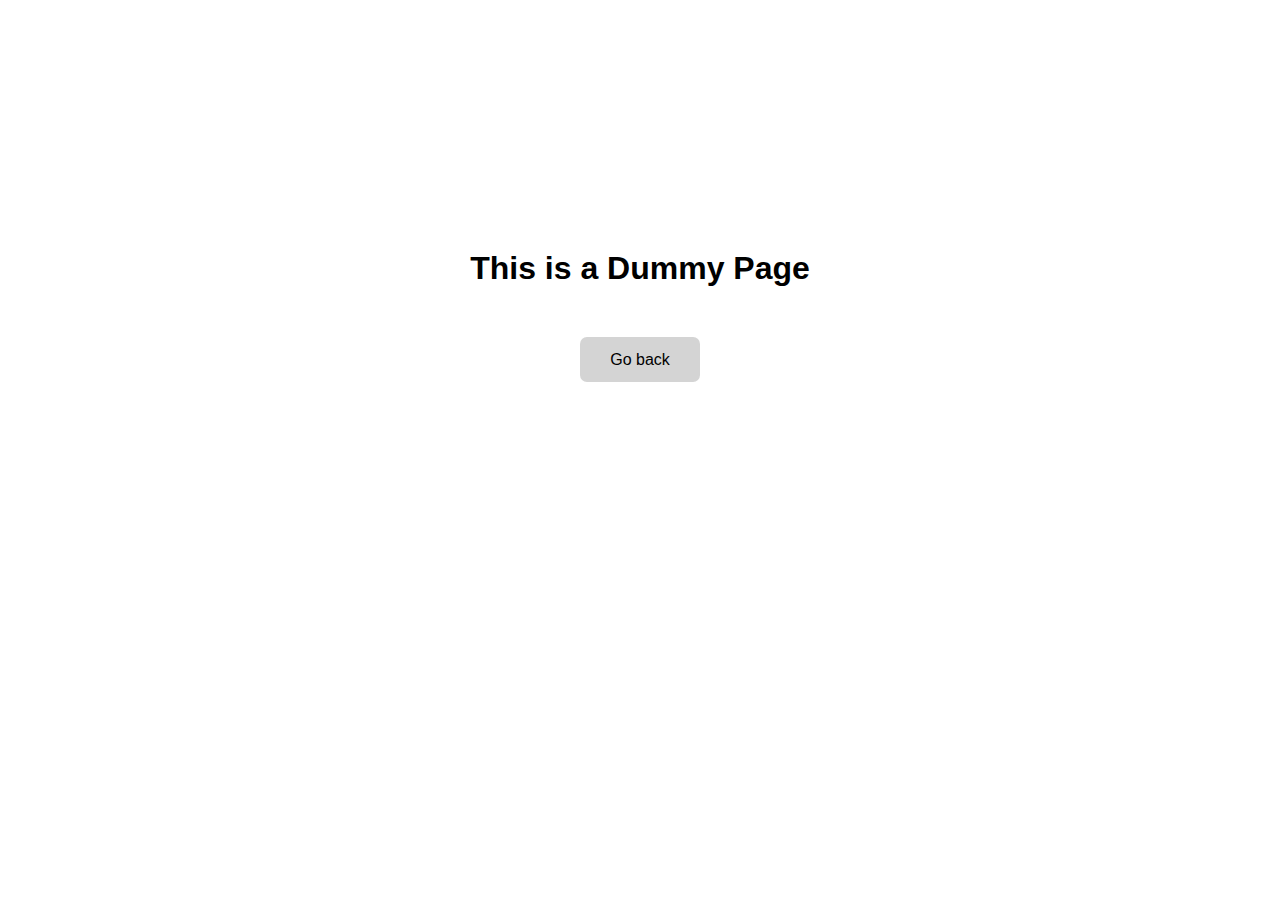
<file: dummy.html>
<!DOCTYPE html>
<html lang="en">

<head>
    <meta charset="UTF-8">
    <meta http-equiv="X-UA-Compatible" content="IE=edge">
    <meta name="viewport" content="width=device-width, initial-scale=1.0">
    <title>YouTube - Dummy Page</title>

    <link rel="apple-touch-icon" sizes="180x180" href="./favicon_io/apple-touch-icon.png">
    <link rel="icon" type="image/png" sizes="32x32" href="./favicon_io/favicon-32x32.png">
    <link rel="icon" type="image/png" sizes="16x16" href="./favicon_io/favicon-16x16.png">
    <link rel="manifest" href="./favicon_io/site.webmanifest">

    <style>
        * {
            font-family: sans-serif;
        }

        h1 {
            text-align: center;
            margin-top: 250px;
        }

        button {
            display: block;
            margin: auto;
            margin-top: 50px;
            cursor: pointer;
            padding: 10px 20px 10px 20px;
            border: none;
            border-radius: 7px;
            background-color: rgb(212, 212, 212);
            width: 120px;
            height: 45px;
            font-size: 16px;
        }

        button:hover {
            background-color: rgb(161, 161, 161);
            font-weight: bold;
        }
    </style>
</head>

<body>
    <h1>This is a Dummy Page</h1>
    <button onclick="goBack()">Go back</button>
</body>

</html>

<script>
    let goBack = () => {
        window.location.href = "./index.html"
    }
</script>
</file>
